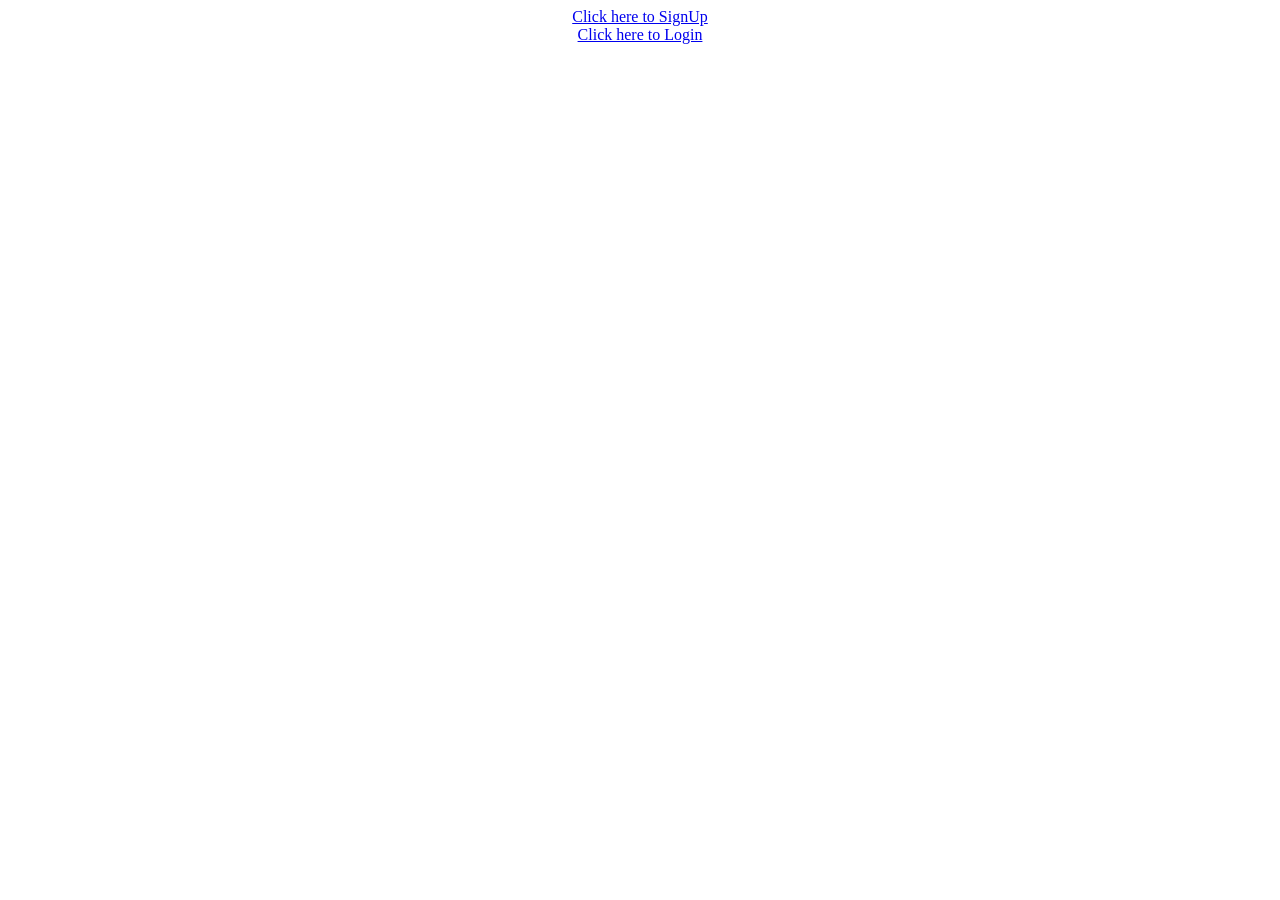
<file: week-7/index.html>
<!DOCTYPE html>
<html lang="en">
<head>
    <meta charset="UTF-8">
    <meta name="viewport" content="width=device-width, initial-scale=1.0">
    <title>YOGO Solutions</title>
</head>
<body>
    <center>
        <a href="/signup">Click here to SignUp</a>
        <br>
        <a href="/login">Click here to Login</a>
        <br>
    </center>
</body>
</html>
</file>
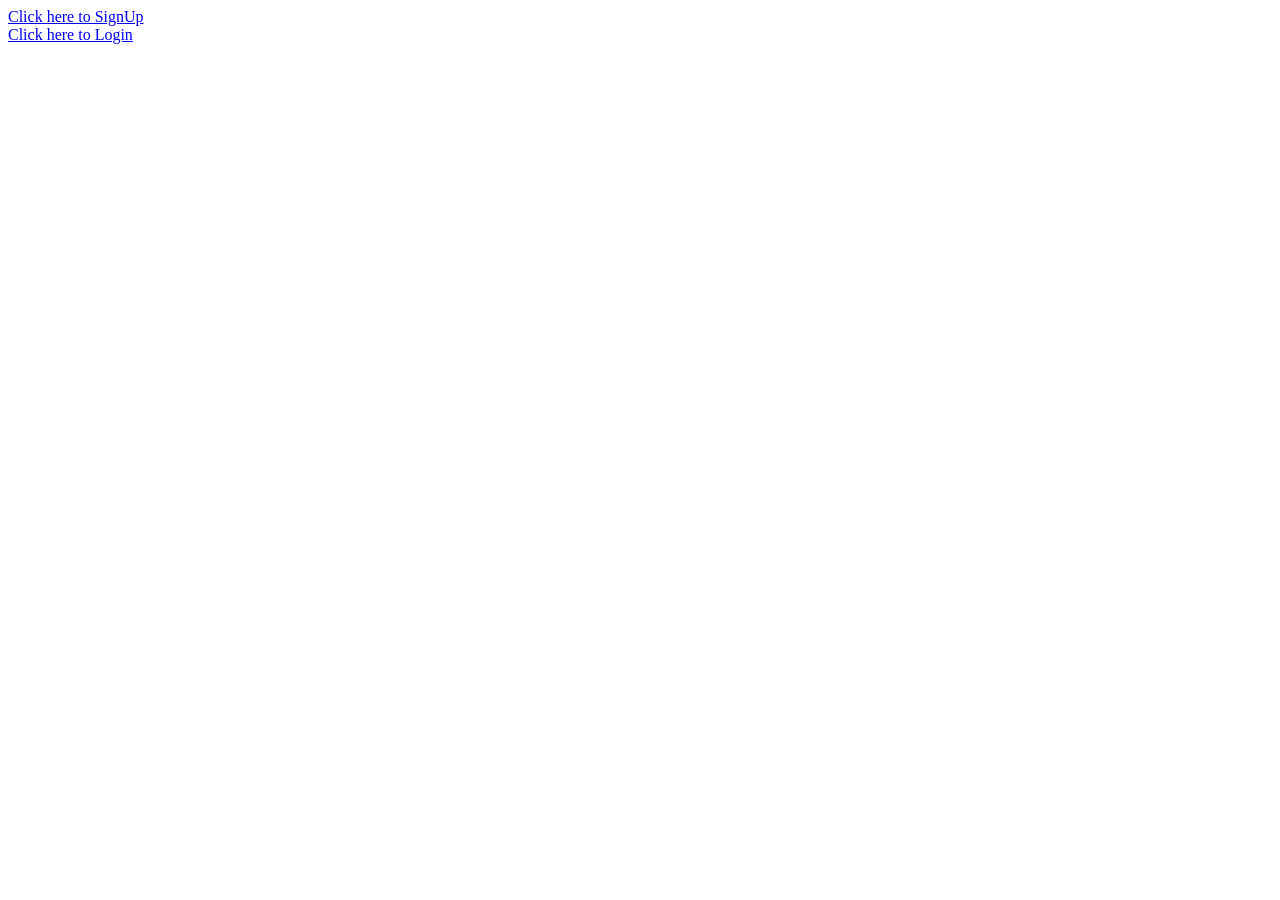
<file: week8/index.html>
<!DOCTYPE html>
<html lang="en">
<head>
    <meta charset="UTF-8">
    <meta name="viewport" content="width=device-width, initial-scale=1.0">
    <title>YOGO Solutions</title>
</head>
<body>
    <a href="/signup">Click here to SignUp</a>
    <br>
    <a href="/login">Click here to Login</a>
    <br>
</body>
</html>
</file>
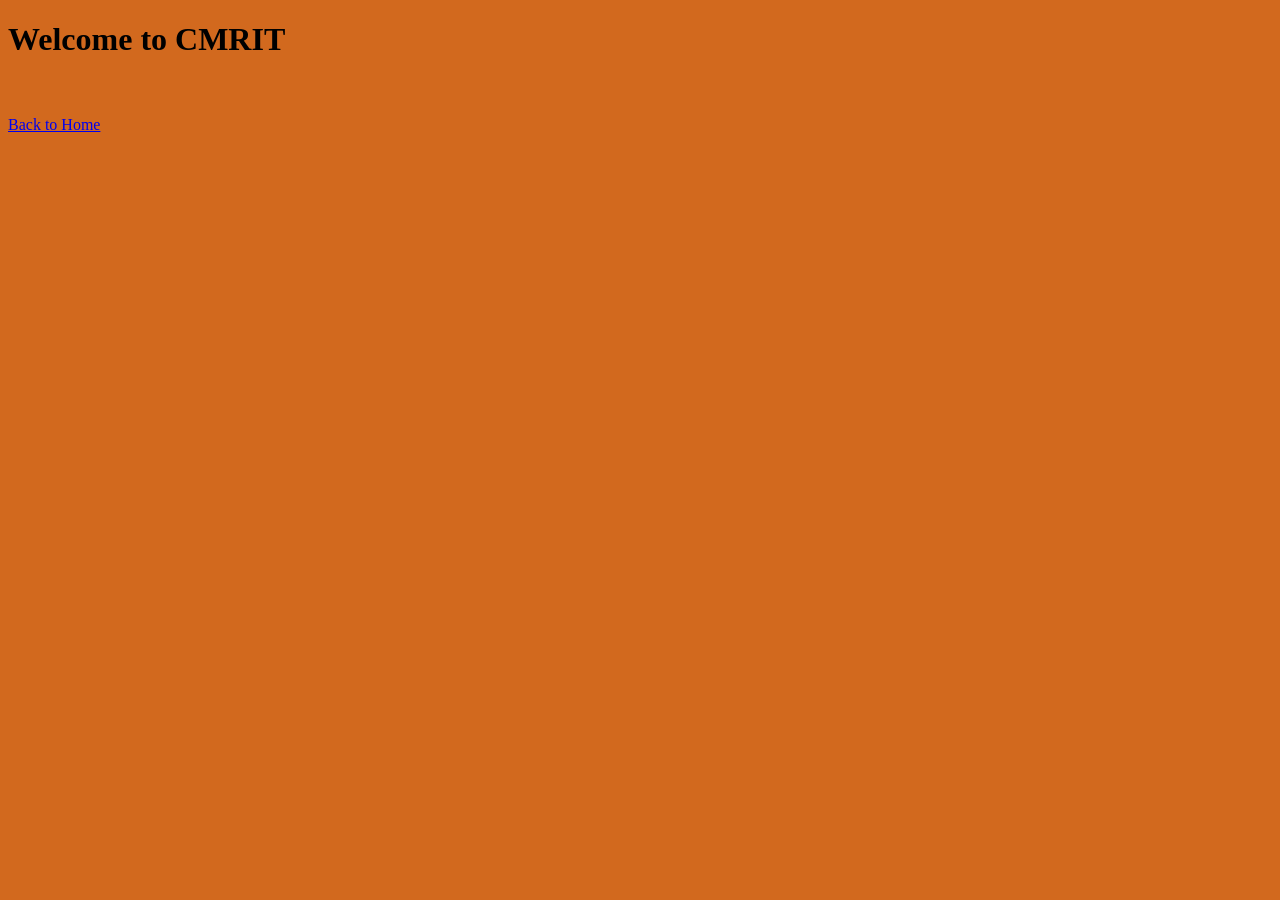
<file: program 5/inbox.html>
<!DOCTYPE html>
<html lang="en">
<head>
    <meta charset="UTF-8">
    <meta name="viewport" content="width=device-width, initial-scale=1.0">
    <title>Inbox</title>
    <script>
        function logout(e)
        {
            localStorage.clear();
        }
    </script>
</head>
<body style="background-color: chocolate";>
    <h1>Welcome to CMRIT</h1>
    <br>
    <br>
    <a href="\logout" onclick="logout(event)">Back to Home</a>
</body>
</html>
</file>
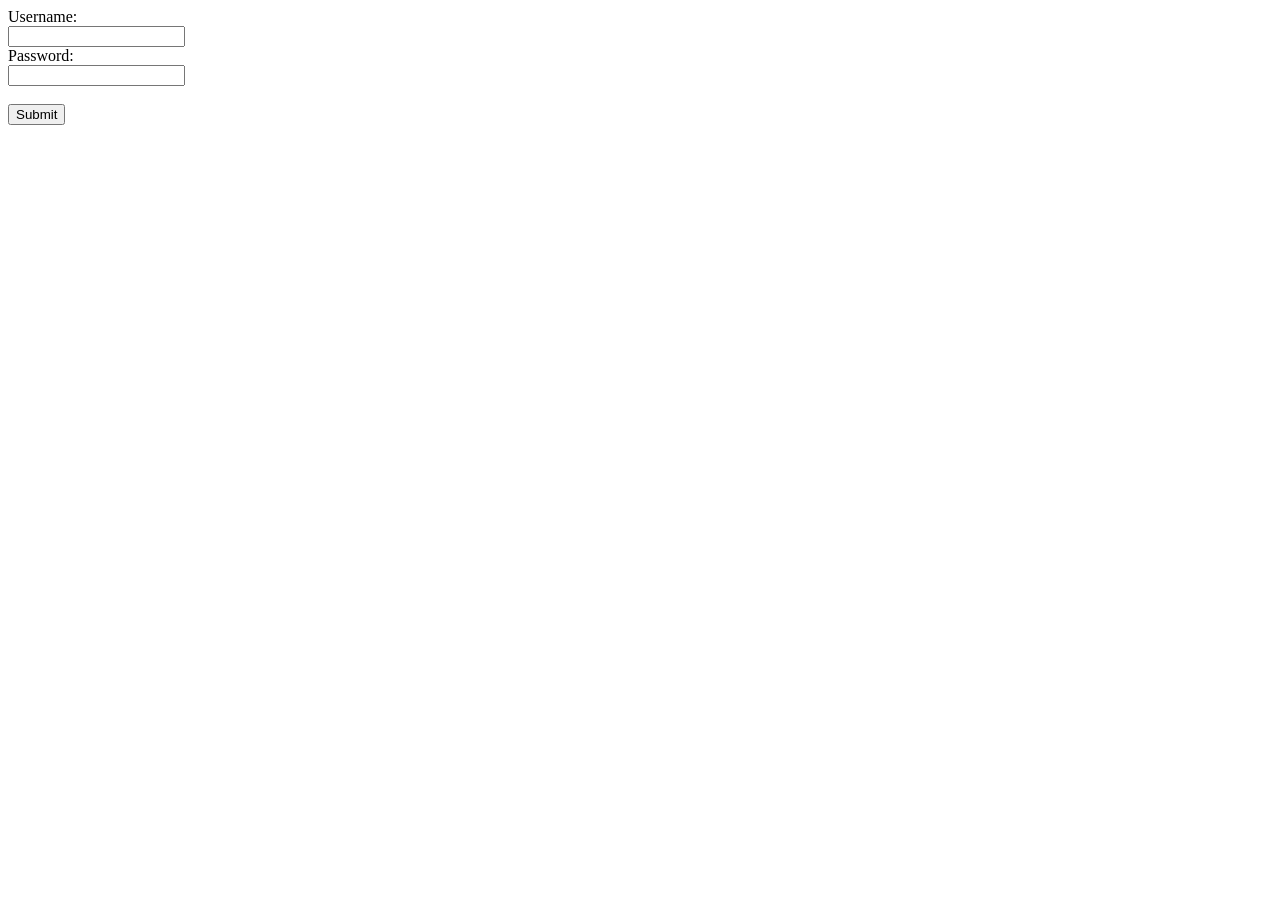
<file: program 6/login.html>
<!DOCTYPE html>
<html>
  <head>
    <title>Login Page</title>
    <style>
        h2{
            display: none;
        }
    </style>
	<script src="https://code.jquery.com/jquery-3.6.0.min.js"></script>
  <script>
const form=$("#loginForm");
$(document).ready(function() {
  $("#loginForm").submit((event)=>{
  event.preventDefault();
  var name = $("#username").val();
  var password=$("#pwd").val();
  //generateToken by making a service call to /auth with post
  $.ajax({
    url:"/auth",
    type:"POST",
    contentType:"application/json",
    dataType:"json",
    data: JSON.stringify({
    name: name,
    password: password
    }),
    success: function(data) {
          var tokenData=data;
          if(tokenData.login==true){
            if(verifyLogin(tokenData.token))
            {
                $("#verified").show();
                $("#not-verified").hide();
                alert("JWT Token: "+tokenData.token);
            }
          }
          else{
            $("#verified").hide();
            $("#not-verified").show();
            alert("Authentication Failed");
            }
          },
          error: function(data ){
            console.log("Something went wrong");
            }
          });
        });
});

function verifyLogin(token)
{
  let result=true;
  //verifyToken by making a service call to /verifyToken with get
  $.ajax({
    url:"/verifyToken",
    type:"POST",
    contentType:"application/json",
    dataType:"json",
    data: JSON.stringify({
    token: token,
    }),
    success: function(data) {
      if(data.login==true)
      {
          result=true;
      }
      else
      {
        result=false;
      }
   },
          error: function(data ){
            console.log("Wrong Token, Not Authenticated.");
            }
          });
    return result;
}
  </script>
<body>
<h2>Sign In</h2>
<form id="loginForm">
  <label for="username">Username:</label><br>
  <input type="text" id="username" name="username"><br>
  <label for="pwd">Password:</label><br>
  <input type="password" id="pwd" name="pwd"><br><br>
  <input type="submit" value="Submit">
</form>
  <h2 id="verified">You are a verified user </h2>
  <h2 id="not-verified">You are not a verified user </h2>
</body>
</html>
</file>
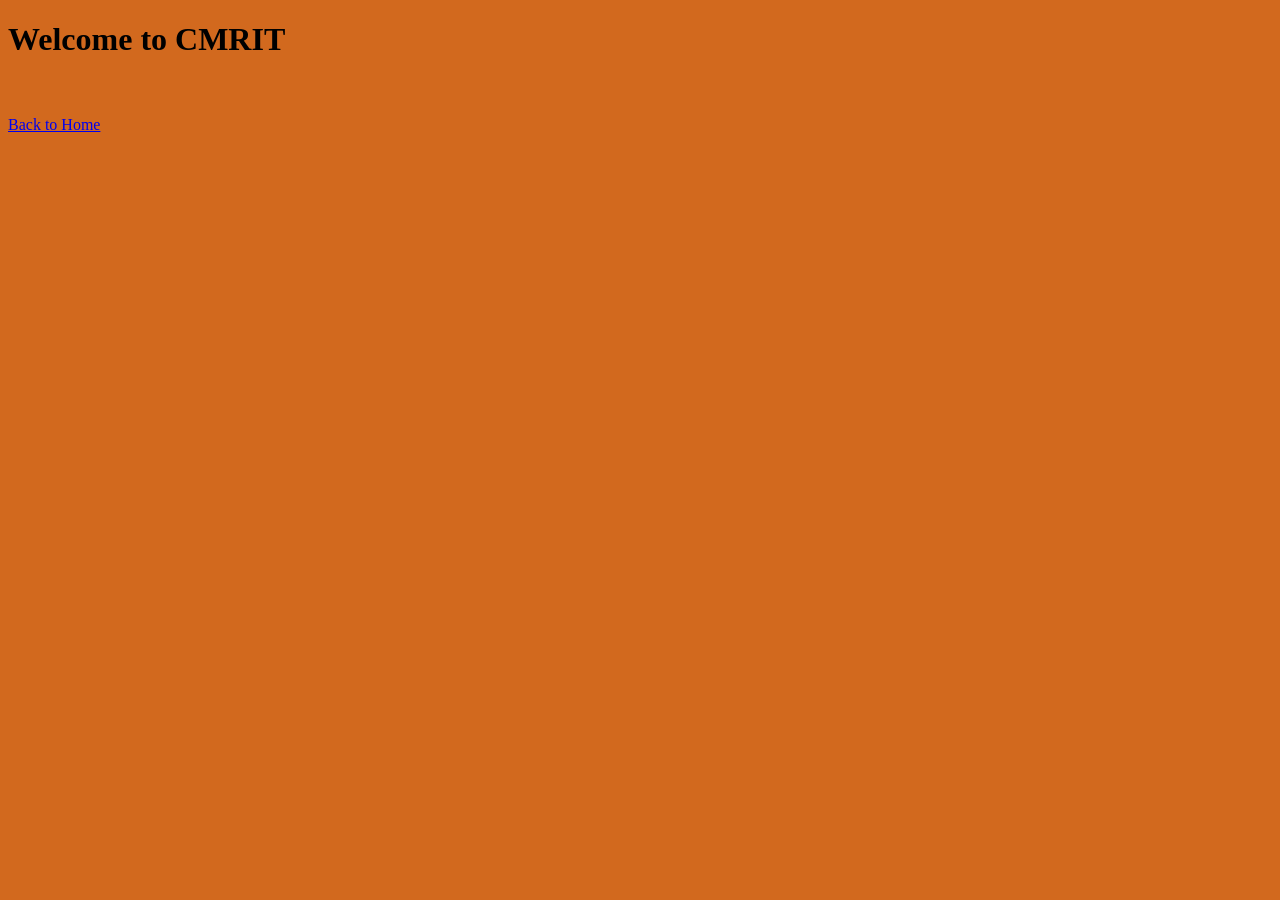
<file: week 3/inbox.html>
<!DOCTYPE html>
<html lang="en">
<head>
    <meta charset="UTF-8">
    <meta name="viewport" content="width=device-width, initial-scale=1.0">
    <title>Inbox</title>
    <script>
        function logout(e)
        {
            localStorage.clear();
        }
    </script>
</head>
<body style="background-color: chocolate";>
    <h1>Welcome to CMRIT</h1>
    <br>
    <br>
    <a href="index.html" onclick="logout(event)">Back to Home</a>
</body>
</html>
</file>
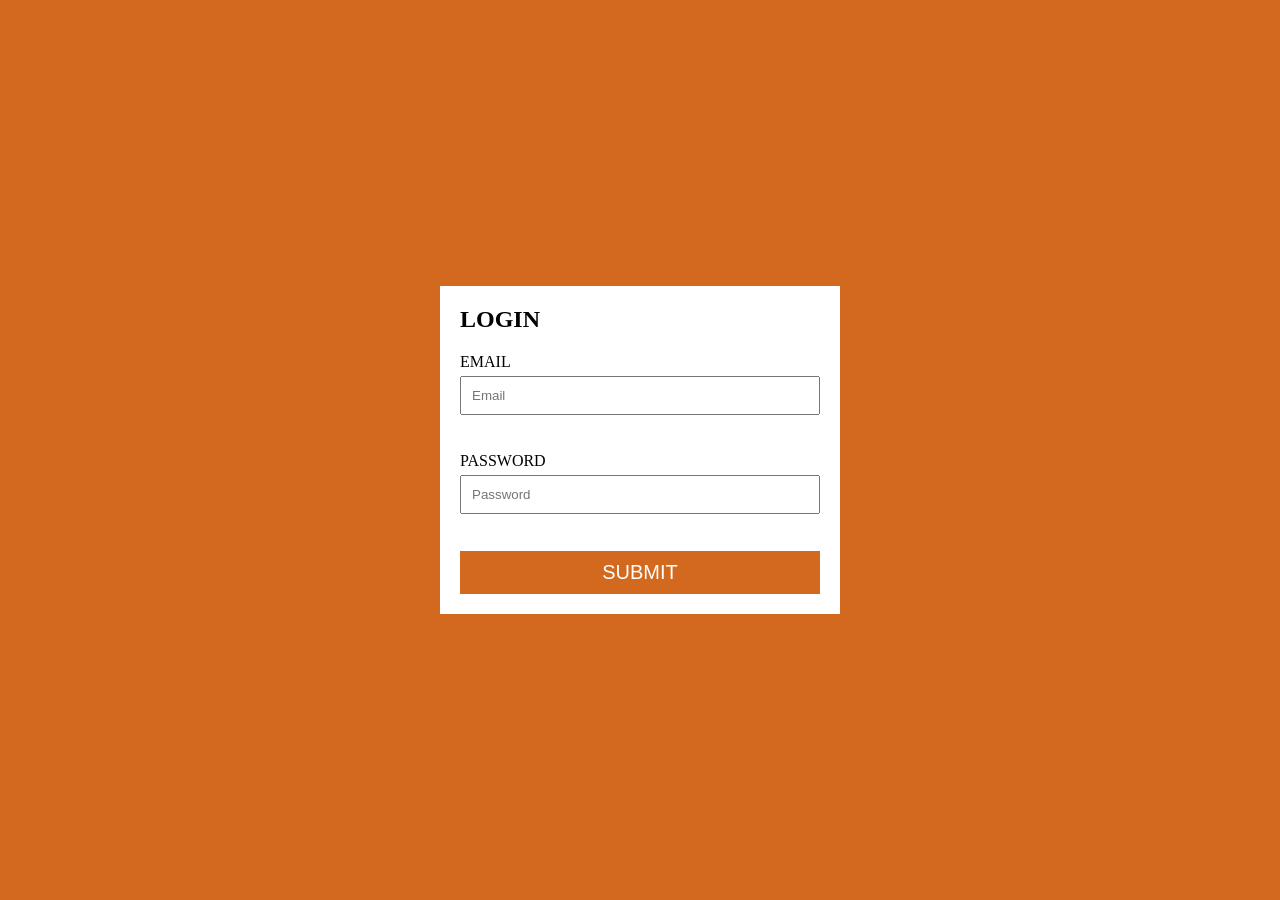
<file: week 3/login.html>
<!DOCTYPE html>
<html lang="en">
<head>
    <meta charset="UTF-8">
    <meta http-equiv="X-UA-Compatible" content="IE=edge">
    <meta name="viewport" content="width=device-width, initial-scale=1.0">
    <title>FORM VALIDATION</title>
    <link rel="stylesheet" href="style.css">
    <scriptsr c="https://kit.fontawesome.com/2bbac3a66c.js" crossorigin="anonymous" ></script>
</head>
<body>
    <form  id="login-form" action="inbox.html" method="post">
        
        <div class="title">
            <h2>Login</h2>
        </div>
        
        <!-- EMAIL -->
        <div class="input-group">
            <label for="email">Email</label>
            <input type="email" id="email" placeholder="Email" name="email">
            <i class="fas fa-check-circle"></i>
            <i class="fas fa-exclamation-circle"></i>
            <p>Error Message</p>
        </div>
        <!-- PASSWORD -->
        <div class="input-group">
            <label for="password">Password</label>
            <input type="password" id="password" placeholder="Password" name="password">
            <i class="fas fa-check-circle"></i>
            <i class="fas fa-exclamation-circle"></i>
            <p>Error Message</p>
        </div>

        <button type="submit" class="btn">Submit</button>
    </form>


    <!-- JAVASCRIPT -->
    <script src="login.js"></script>
</body>
</html>

<!-- 

    <i class="fas fa-check-circle"></i>
    <i class="fas fa-exclamation-circle"></i>

 -->
</file>
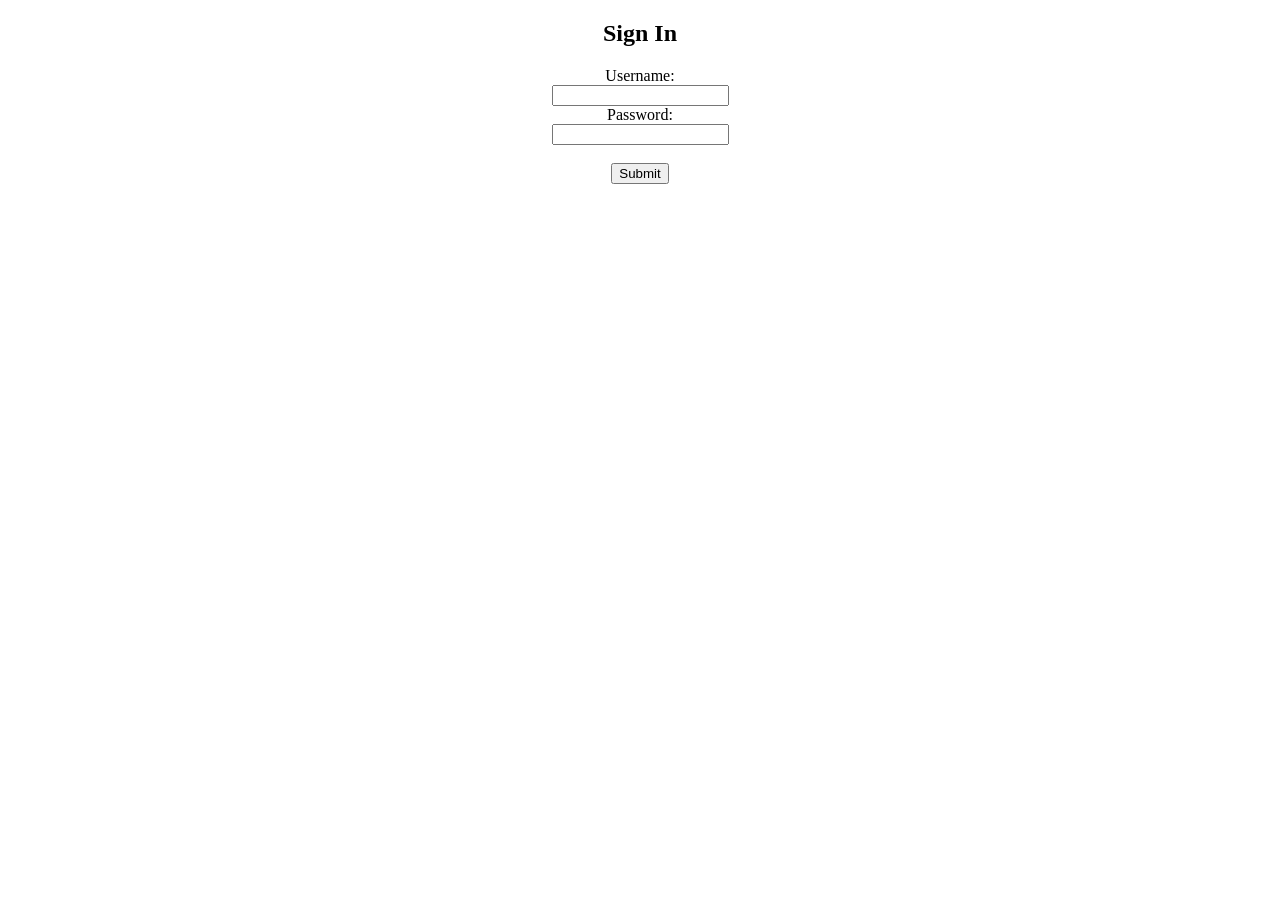
<file: week-7/login.html>
<!DOCTYPE html>
<html>
  <head>
    <title>Login Page</title>
	<script src="https://code.jquery.com/jquery-3.6.0.min.js"></script>
    <script>
        const form=$("#loginForm");
        $(document).ready(function() {
            $("#loginForm").submit((event)=>{
                event.preventDefault();
                var name = $("#username").val();
                var password=$("#pwd").val();
                //generateToken by making a service call to /auth with post
                $.ajax({
                url:"/auth",
                type:"POST",
                contentType:"application/json",
                dataType:"json",
                data: JSON.stringify({
                name: name,
                password: password}),
                success: function(data) {
                    var tokenData=data;
                    if(tokenData.login==true){
                        localStorage.setItem("username",tokenData.data.name);
                        localStorage.setItem("job",tokenData.data.work);
                        if(verifyLogin(tokenData.token))
                        {
                            window.location.href="/welcome";
                        }
                        else{
                            alert("Authentication Failed");
                        }
                    }
                },
                error: function(data ){
                    console.log("Something went wrong");
                }
                });
            });
        });

    function verifyLogin(token)
    {
        let result=true;
        //verifyToken by making a service call to /verifyToken with get
        $.ajax({
        url:"/verifyToken",
        type:"POST",
        contentType:"application/json",
        dataType:"json",
        data: JSON.stringify({
        token: token}),
        success: function(data) {
            if(data.login==true)
            {     
                result=true;
            }
            else
            {
                result=false;
            }
        },
        error: function(data ){
            console.log("Wrong Token, Not Authenticated.");
        }
        });
        return result;
    }
  </script>
<body>
    <center>
        <h2>Sign In</h2>
        <form id="loginForm">
            <label for="username">Username:</label><br>
            <input type="text" id="username" name="username"><br>
            <label for="pwd">Password:</label><br>
            <input type="password" id="pwd" name="pwd"><br><br>
            <input type="submit" value="Submit">
        </form>
    </center>
</body>
</html>
</file>
<file: week 3/style.css>
* {
    padding:0;
    margin:0;
    box-sizing: border-box;
}

body {
    display:flex;
    justify-content: center;
    align-items: center;
    min-height: 100vh;
    background-color: chocolate;
}

#create-account-form {
    width:400px;
    padding:20px;
    text-transform: uppercase;
    background-color: #fff;
}

#login-form {
    width:400px;
    padding:20px;
    text-transform: uppercase;
    background-color: #fff;
}

.title {
    margin-bottom: 20px;
}

.input-group {
    margin:20px 0; 
    position:relative;
}

.input-group label {
    display:inline-block;
    margin-bottom: 5px;
}

.input-group input {
    display:block;
    width:100%;
    padding:10px;   
}

.error input {
    border:3px red solid;
}

.success input {
    border:3px green solid;
}

 .input-group i {
     position:absolute;
     right:10px;
     top:35px;
     visibility: hidden;
 }

 /* .input-group #envelope {
    position:absolute;
    right:10px;
    top:35px;
    visibility: visible;
} */


 .success i.fa-check-circle{
     visibility: visible;
     color:green;
 }

 .error i.fa-exclamation-circle {
    visibility: visible;
    color:red;
}

/* .error i.fa-exclamation-triangle {
    visibility: visible;
    color:red;
} */




 .input-group p {
     font-size: 15px;
     color:red;
     visibility: hidden;
 }

 .error p {
     visibility: visible;
 }

 .btn {
     width:100%;
     padding:10px;
     font-size: 20px;
     background-color: chocolate;
     color:#fff;
     text-transform: uppercase;
     border:none;
 }
</file>
